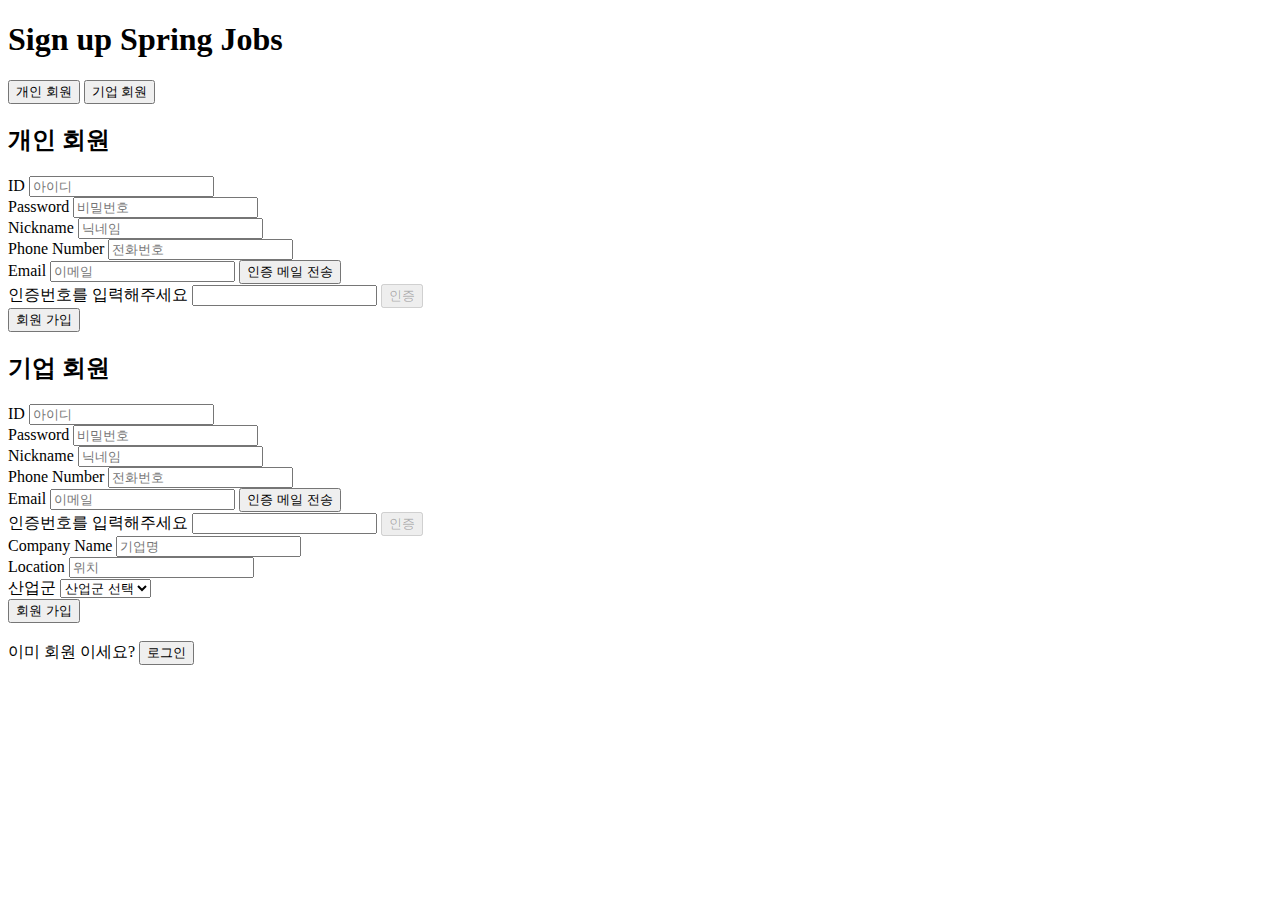
<file: src/main/resources/templates/signup.html>
<!DOCTYPE html>
<html lang="en">
<head>
    <meta charset="UTF-8">
    <title>회원 가입 페이지</title>
    <script src="https://code.jquery.com/jquery-3.7.0.min.js"
            integrity="sha256-2Pmvv0kuTBOenSvLm6bvfBSSHrUJ+3A7x6P5Ebd07/g=" crossorigin="anonymous"></script>

</head>

<script>
    let auth_code;
    let confirmed = false;

    let kind = {
        company: "COMPANY",
        user: "USER"
    };
    let role;

    $(document).ready(function () {
        role = kind.user;

        $('#user-form').show();
        $('#company-form').hide();
    });

    function showUserform() {
        if (role === kind.company) {
            role = kind.user;
            $('#user-form').show();
            $('#company-form').hide().find('input[type=text]', 'input[type=password]', 'input[type=email]').each(function () {
                $(this).val('');
            });
            confirmed = false;
            auth_code = null;

            $('#email').attr("disabled", false).val(null);// 가능
            $('#send-btn').attr("disabled", false);// 가능
            $('#input_code').attr("disabled", true).val(null);
            $('#auth-btn').attr("disabled", true);

        }
    }

    function showCompanyform() {
        if (role === kind.user) {
            role = kind.company;
            $('#company-form').show();
            $('#user-form').hide().find('input[type=text]', 'input[type=password]', 'input[type=email]').each(function () {
                $(this).val('');
            });

            confirmed = false;
            auth_code = null;

            $('#company-email').attr("disabled", false).val(null);// 가능
            $('#company-send-btn').attr("disabled", false);// 가능
            $('#company-input_code').attr("disabled", true).val(null);
            $('#company-auth-btn').attr("disabled", true);
        }
    }

    function sendMail() {
        let email;
        if (role === kind.user) {
            email = $('#email').val();
        } else {
            email = $('#company-email').val();
        }

        $.ajax({
            type: "POST",
            url: "api/email",
            data: {
                "email": email
            },
            success: function (data) {
                alert("해당 이메일로 인증번호 발송이 완료되었습니다.\n 확인부탁드립니다.")
                if (role === kind.user) {
                    $('#email').attr("disabled", true);// 사용 안함
                    $('#send-btn').attr("disabled", true);// 사용 안함
                    $('#input_code').attr("disabled", false);//사용함.
                    $('#auth-btn').attr("disabled", false);// 사용함.
                } else {
                    $('#company-email').attr("disabled", true);// 사용 안함
                    $('#company-send-btn').attr("disabled", true);// 사용 안함
                    $('#company-input_code').attr("disabled", false);//사용함.
                    $('#company-auth-btn').attr("disabled", false);// 사용함.
                }
                auth_code = data;

            }, error(error, status, request) {
                alert(error['responseJSON']['message']);
            }
        })
    }

    // 이메일 인증번호 체크 함수
    function checkCode() {
        let input_code;
        if (role === kind.user) {
            input_code = $('#input_code').val();
        } else {
            input_code = $('#company-input_code').val();
        }

        if (auth_code !== input_code) {
            alert("잘못된 인증번호 입니다.!");
        } else {
            alert("인증되었습니다!");

            if (role === kind.user) {
                $('#input_code').attr("disabled", true);//사용 안함.
                $('#auth-btn').attr("disabled", true);//사용 안함
            } else {
                $('#company-input_code').attr("disabled", true);//사용 안함.
                $('#company-auth-btn').attr("disabled", true);//사용 안함
            }
            confirmed = true;
        }
    }

    function userSignup() {
        if (!confirmed) {
            alert("이메일 인증이 되지 않았습니다!");
            return;
        }
        let loginID = $('#login_id').val();
        let password = $('#password').val();
        let nickname = $('#nickname').val();
        let email = $('#email').val();
        let phone = $('#phone').val();

        let data = {
            'loginId': loginID,
            'password': password,
            'nickname': nickname,
            'email': email,
            'phone': phone,
            'confirmed': confirmed
        };

        $.ajax({
                type: 'POST',
                url: '/api/users/signup',
                contentType: 'application/json',
                data: JSON.stringify(data),
                success: function (response) {
                    alert(response['message']);
                    window.location.href = '/login-page';
                },
                error(error, status, request) {
                    alert(error['responseJSON']['message']);
                }
            }
        );
    }

    function companySignup() {
        if (!confirmed) {
            alert("이메일 인증이 되지 않았습니다!");
            return;
        }

        let loginID = $('#company-login_id').val();
        let password = $('#company-password').val();
        let nickname = $('#company-nickname').val();
        let email = $('#company-email').val();
        let phone = $('#company-phone').val();
        let companyName = $('#companyName').val();
        let location = $('#location').val();
        let industry = $('#industry').val();

        let data = {
            'loginId': loginID,
            'password': password,
            'nickname': nickname,
            'email': email,
            'phone': phone,
            'companyName': companyName,
            'location': location,
            'industry': industry,
            'confirmed': confirmed
        };

        $.ajax({
                type: 'POST',
                url: '/api/companies/signup',
                contentType: 'application/json',
                data: JSON.stringify(data),
                success: function (response) {
                    alert(response['message']);
                    window.location.href = '/login-page';
                },
                error(error, status, request) {
                    alert(error['responseJSON']['message']);
                }
            }
        );
    }
</script>


<body>
<h1>Sign up Spring Jobs</h1>
<span>
    <button onclick="showUserform()">개인 회원</button>
    <button onclick="showCompanyform()">기업 회원</button>
</span>

<div id="user-form">
    <h2>개인 회원</h2>
    <div>
        <label for="login_id">ID</label>
        <input type="text" id="login_id" placeholder="아이디">
    </div>

    <div>
        <label for="password">Password</label>
        <input type="password" id="password" placeholder="비밀번호">
    </div>

    <div>
        <label for="nickname">Nickname</label>
        <input type="text" id="nickname" placeholder="닉네임">
    </div>

    <div>
        <label for="phone">Phone Number</label>
        <input type="text" id="phone" placeholder="전화번호">
    </div>

    <div>
        <label for="email">Email</label>
        <input type="email" id="email" placeholder="이메일">
        <button onclick="sendMail()" class="btn btn-outline-primary" type="button" id="send-btn">인증 메일 전송</button>
    </div>

    <div class="form-group last mb-4 check_input">
        <label for="input_code">인증번호를 입력해주세요</label>
        <input type="text" id="input_code">
        <button onclick="checkCode()" class="btn btn-outline-primary" type="button" id="auth-btn" disabled>인증</button>
    </div>
    <label for="input_code" id="email_confirm_txt"></label>

    <button onclick="userSignup()" id="user-sign-up-btn">회원 가입</button>


</div>

<div id="company-form">
    <h2>기업 회원</h2>
    <div>
        <label for="company-login_id">ID</label>
        <input type="text" id="company-login_id" placeholder="아이디">
    </div>

    <div>
        <label for="company-password">Password</label>
        <input type="password" id="company-password" placeholder="비밀번호">
    </div>

    <div>
        <label for="company-nickname">Nickname</label>
        <input type="text" id="company-nickname" placeholder="닉네임">
    </div>

    <div>
        <label for="company-phone">Phone Number</label>
        <input type="text" id="company-phone" placeholder="전화번호">
    </div>

    <div>
        <label for="company-email">Email</label>
        <input type="email" id="company-email" placeholder="이메일">
        <button onclick="sendMail()" class="btn btn-outline-primary" type="button" id="company-send-btn">인증 메일 전송
        </button>
    </div>

    <div class="form-group last mb-4 check_input">
        <label for="company-input_code">인증번호를 입력해주세요</label>
        <input type="text" id="company-input_code">
        <button onclick="checkCode()" class="btn btn-outline-primary" type="button" id="company-auth-btn" disabled>인증
        </button>
    </div>

    <div>
        <label for="company-phone">Company Name</label>
        <input type="text" id="companyName" placeholder="기업명">
    </div>

    <div>
        <label for="company-phone">Location</label>
        <input type="text" id="location" placeholder="위치">
    </div>


    <div class="input-group mb-3">
        <label class="input-group-text">산업군</label>
        <select class="form-select" id="industry">
            <option selected>산업군 선택</option>
            <option value="서비스업">서비스업</option>
            <option value="제조업">제조업</option>
            <option value="IT/웹/통신">IT/웹/통신</option>
        </select>
    </div>

    <button onclick="companySignup()" id="company-sign-up-btn">회원 가입</button>
</div>
<br>
<span>이미 회원 이세요?
<button id="login-id-btn" onclick="location.href='/login-page'">
    로그인
</button>
    </button>
</span>
</body>
</html>
</file>
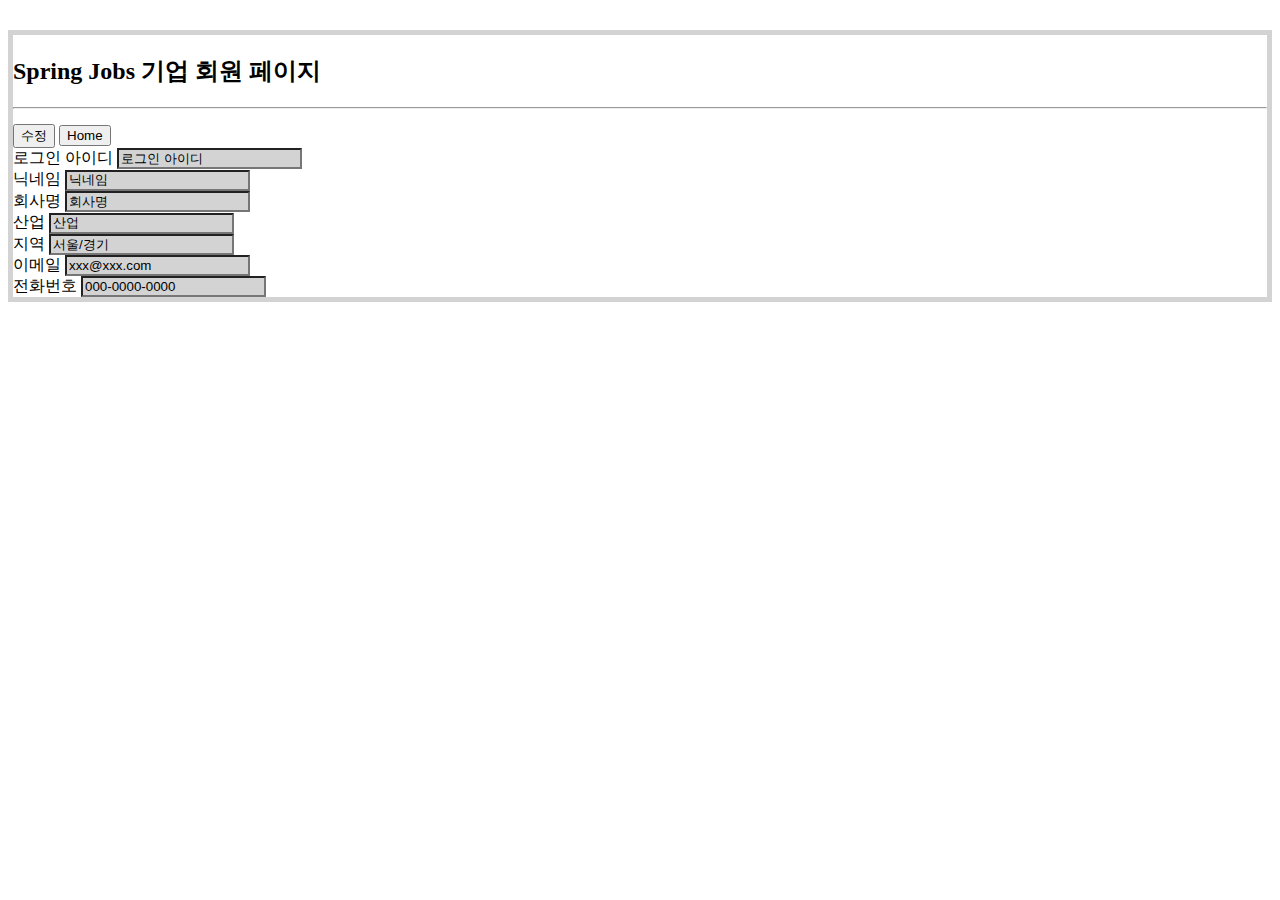
<file: src/main/resources/templates/company/companyMypage.html>
<!doctype html>
<html xmlns:th="http://www.thymeleaf.org" lang="en">
<head>
    <meta charset="UTF-8">
    <title>기업 회원 페이지</title>
    <meta name="viewport"
          content="width=device-width, user-scalable=no, initial-scale=1.0, maximum-scale=1.0, minimum-scale=1.0">
    <meta http-equiv="X-UA-Compatible" content="ie=edge">
    <link href="https://cdn.jsdelivr.net/npm/bootstrap@5.3.2/dist/css/bootstrap.min.css" rel="stylesheet"
          integrity="sha384-T3c6CoIi6uLrA9TneNEoa7RxnatzjcDSCmG1MXxSR1GAsXEV/Dwwykc2MPK8M2HN" crossorigin="anonymous">
    <script src="https://code.jquery.com/jquery-3.7.0.min.js"
            integrity="sha256-2Pmvv0kuTBOenSvLm6bvfBSSHrUJ+3A7x6P5Ebd07/g=" crossorigin="anonymous"></script>
</head>
<script type="text/javascript">
</script>
<body>
<div class="container" style="border: 5px solid lightgray; margin-top: 30px">
        <div class="py-5 text-center">
            <h2>Spring Jobs 기업 회원 페이지</h2>
        </div>
        <hr/>
        <div class="d-grid gap-2 d-md-flex justify-content-md-end" style="margin-top: 15px">
            <button class="btn btn-info" onclick="location.href='/company/edit'">수정</button>
            <button class="btn btn-info" onclick="location.href='/'">Home</button>
        </div>

        <div>
            <label for="companyLoginId">로그인 아이디</label>
            <input type="text" id="companyLoginId" name="companyLoginId" class="form-control" value="로그인 아이디" th:value="${company.loginId}" style="background-color: lightgray" readonly>
        </div>
        <div>
            <label for="companyNickname">닉네임</label>
            <input type="text" id="companyNickname" name="companyNickname" class="form-control" value="닉네임" th:value="${company.nickname}" style="background-color: lightgray" readonly>
        </div>
        <div>
            <label for="companyName">회사명</label>
            <input type="text" id="companyName" name="companyName" class="form-control" value="회사명" th:value="${company.companyName}" style="background-color: lightgray" readonly>
        </div>
        <div>
            <label for="companyIndustry">산업</label>
            <input type="text" id="companyIndustry" name="companyIndustry" class="form-control" value="산업" th:value="${company.industry}" style="background-color: lightgray" readonly>
        </div>
        <div>
            <label for="companyLocation">지역</label>
            <input type="text" id="companyLocation" name="companyLocation" class="form-control" value="서울/경기" th:value="${company.location}" style="background-color: lightgray" readonly>
        </div>
        <div>
            <label for="companyEmail">이메일</label>
            <input type="text" id="companyEmail" name="companyEmail" class="form-control" value="xxx@xxx.com" th:value="${company.email}" style="background-color: lightgray" readonly>
        </div>
        <div>
            <label for="companyPhone">전화번호</label>
            <input type="text" id="companyPhone" name="companyPhone" class="form-control" value="000-0000-0000" th:value="${company.phone}" style="background-color: lightgray" readonly>
        </div>
    </div>
</body>
</html>
</file>
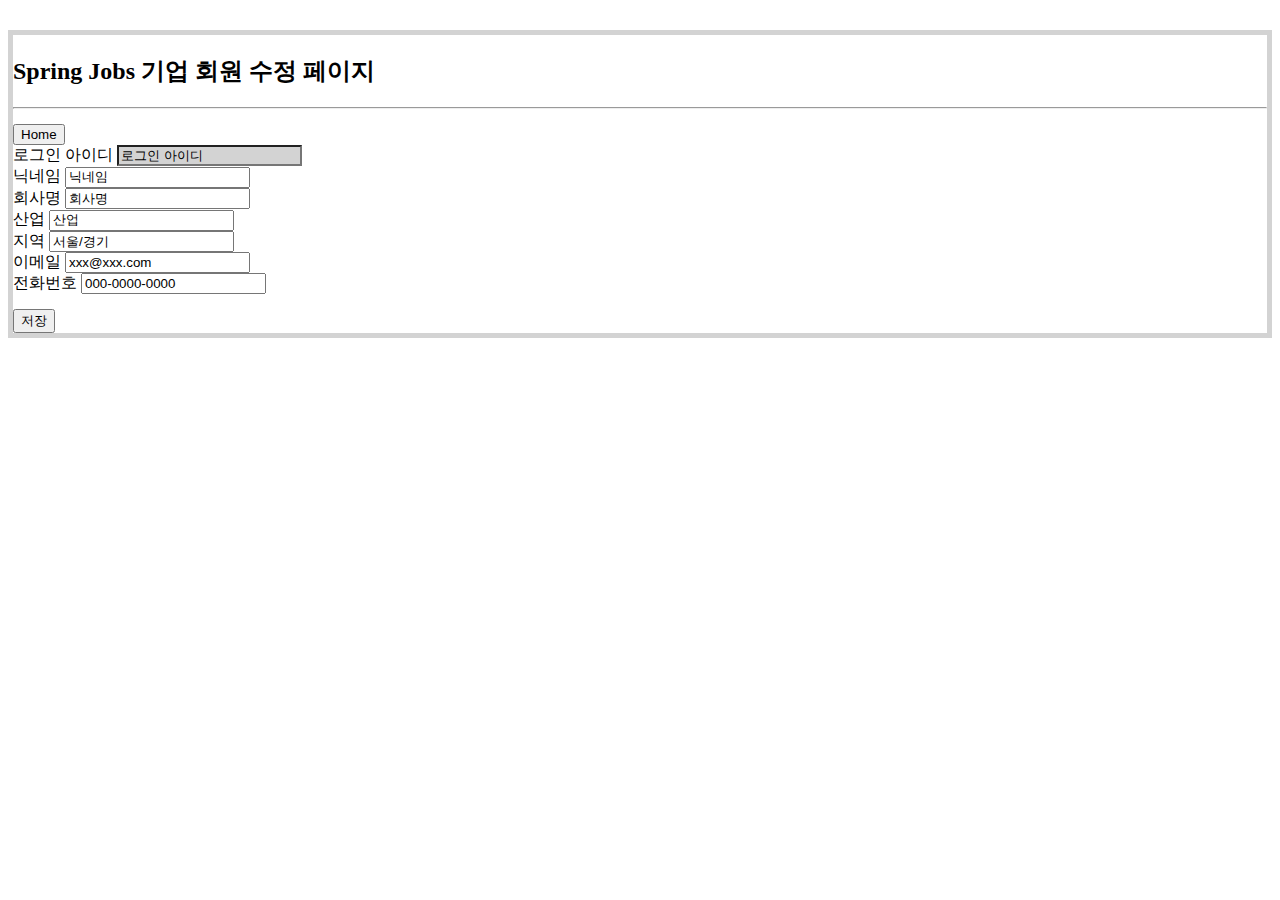
<file: src/main/resources/templates/company/companyUpdateForm.html>
<!DOCTYPE html>
<html lang="en">
<head>
    <meta charset="UTF-8">
    <title>기업 회원 수정 페이지</title>
    <meta name="viewport"
          content="width=device-width, user-scalable=no, initial-scale=1.0, maximum-scale=1.0, minimum-scale=1.0">
    <meta http-equiv="X-UA-Compatible" content="ie=edge">
    <link href="https://cdn.jsdelivr.net/npm/bootstrap@5.3.2/dist/css/bootstrap.min.css" rel="stylesheet"
          integrity="sha384-T3c6CoIi6uLrA9TneNEoa7RxnatzjcDSCmG1MXxSR1GAsXEV/Dwwykc2MPK8M2HN" crossorigin="anonymous">
    <script src="https://code.jquery.com/jquery-3.7.0.min.js"
            integrity="sha256-2Pmvv0kuTBOenSvLm6bvfBSSHrUJ+3A7x6P5Ebd07/g=" crossorigin="anonymous"></script>
</head>
<script type="text/javascript">
</script>
<body>
<div class="container" style="border: 5px solid lightgray; margin-top: 30px">
        <div class="py-5 text-center">
            <h2>Spring Jobs 기업 회원 수정 페이지</h2>
        </div>
        <hr/>
        <div class="d-grid gap-2 d-md-flex justify-content-md-end" style="margin-top: 15px">
            <button class="btn btn-info" onclick="location.href='/'">Home</button>
        </div>

        <form th:action="@{/company/edit}" th:object="${company}" method="post">
            <div>
                <label for="loginId">로그인 아이디</label>
                <input type="text" class="form-control" th:field="*{loginId}" value="로그인 아이디" style="background-color: lightgray" readonly>
            </div>
            <div>
                <label for="nickname">닉네임</label>
                <input type="text" class="form-control" th:field="*{nickname}" value="닉네임">
            </div>
            <div>
                <label for="companyName">회사명</label>
                <input type="text" class="form-control" th:field="*{companyName}" value="회사명">
            </div>
            <div>
                <label for="industry">산업</label>
                <input type="text" class="form-control" th:field="*{industry}" value="산업">
            </div>
            <div>
                <label for="location">지역</label>
                <input type="text" class="form-control" th:field="*{location}" value="서울/경기">
            </div>
            <div>
                <label for="email">이메일</label>
                <input type="text" class="form-control" th:field="*{email}" value="xxx@xxx.com">
            </div>
            <div>
                <label for="phone">전화번호</label>
                <input type="text" class="form-control" th:field="*{phone}" value="000-0000-0000">
            </div>

            <div class="d-grid" style="margin-top: 15px">
                <button class="btn btn-primary" type="submit">저장</button>
            </div>
        </form>
    </div>
</body>
</html>
</file>
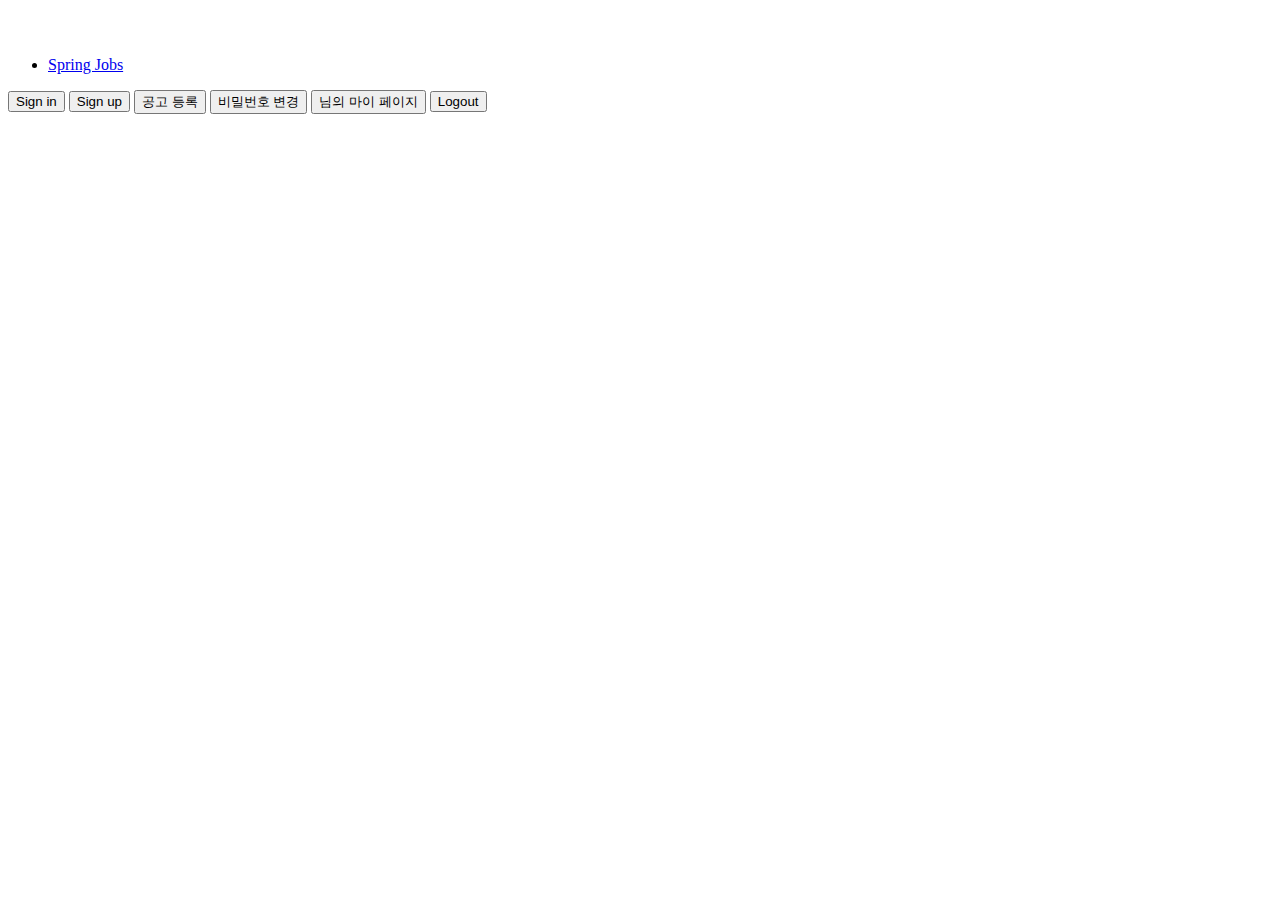
<file: src/main/resources/templates/fragments/header.html>
<html lang="en" xmlns:th="http://www.thymeleaf.org">
<header th:fragment="fragment-header" class="p-3 text-bg-white">
    <div class="container">
        <div class="d-flex flex-wrap align-items-center justify-content-center justify-content-lg-start">
            <a href="/" class="d-flex align-items-center mb-2 mb-lg-0 text-white text-decoration-none">
                <svg class="bi me-2" width="40" height="32" role="img" aria-label="Bootstrap">
                    <use xlink:href="#bootstrap"></use>
                </svg>
            </a>

            <ul class="nav col-12 col-lg-auto me-lg-auto mb-2 justify-content-center mb-md-0">
                <li><a class="nav-link px-2 text-info" href="/">Spring Jobs</a></li>
            </ul>

            <div class="text-end">
                <button id="sign-in-btn" class="btn btn-info" onclick="location.href='/login-page'">
                    Sign in
                </button>
                <button id="sign-up-btn" class="btn btn-outline-info" onclick="location.href='/signup-page'">
                    Sign up
                </button>
                <button class="btn btn-outline-warning" id="post-btn" onclick="location.href='/post'">
                    공고 등록
                </button>
                <button class="btn btn-info" id="password-btn" onclick="location.href='/password'">
                    비밀번호 변경
                </button>
                <button class="btn btn-info" id="mypage">
                    <span id="nickname"></span>님의 마이 페이지
                </button>
                <button class="btn btn-outline-info" id="logout-btn" onclick="logout()">
                    Logout
                </button>
            </div>
        </div>
    </div>
</header>
</file>
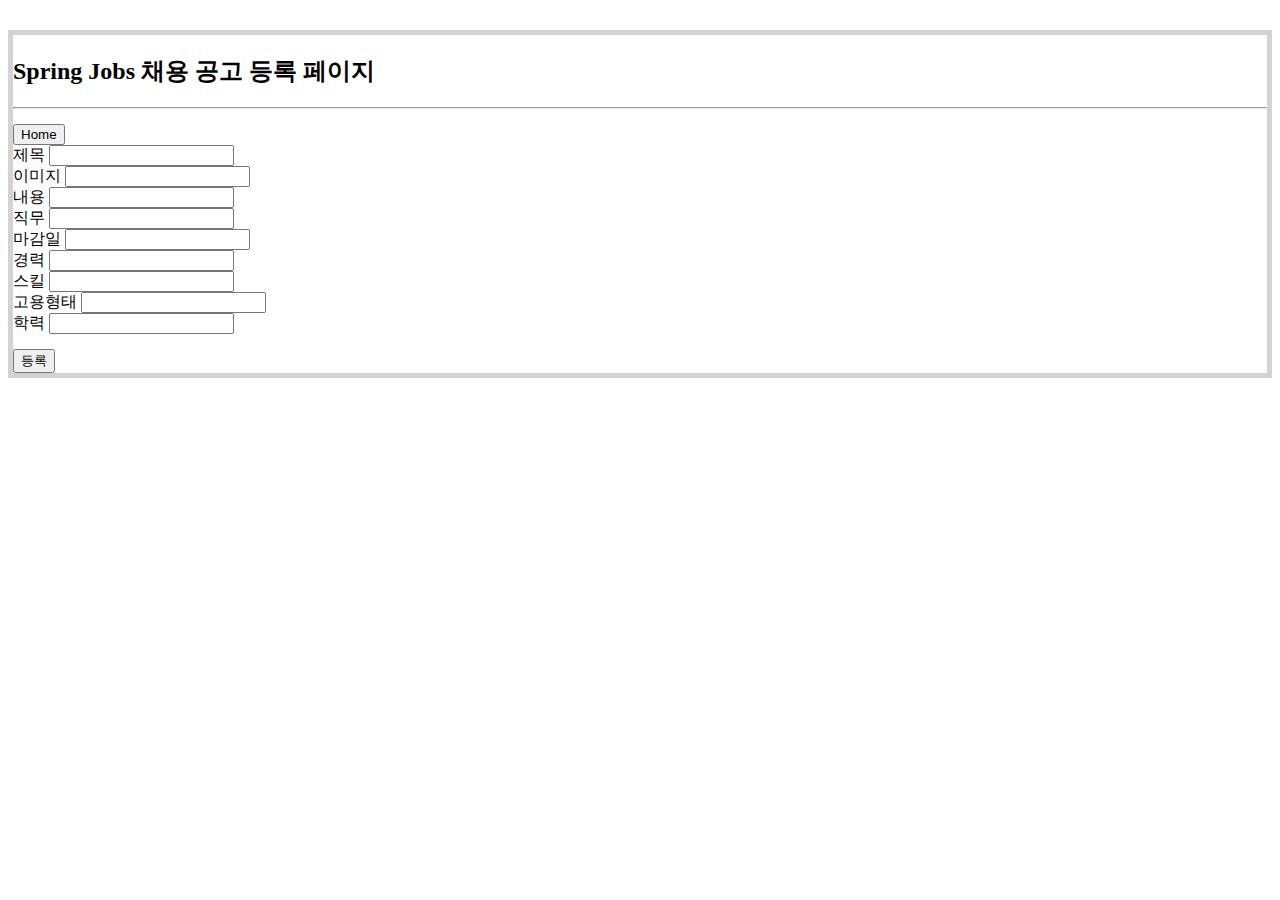
<file: src/main/resources/templates/post/postCreateForm.html>
<!DOCTYPE html>
<html lang="en">
<head>
    <meta charset="UTF-8">
    <title>채용 공고 등록 페이지</title>
    <meta name="viewport"
          content="width=device-width, user-scalable=no, initial-scale=1.0, maximum-scale=1.0, minimum-scale=1.0">
    <meta http-equiv="X-UA-Compatible" content="ie=edge">
    <link href="https://cdn.jsdelivr.net/npm/bootstrap@5.3.2/dist/css/bootstrap.min.css" rel="stylesheet"
          integrity="sha384-T3c6CoIi6uLrA9TneNEoa7RxnatzjcDSCmG1MXxSR1GAsXEV/Dwwykc2MPK8M2HN" crossorigin="anonymous">
    <script src="https://code.jquery.com/jquery-3.7.0.min.js"
            integrity="sha256-2Pmvv0kuTBOenSvLm6bvfBSSHrUJ+3A7x6P5Ebd07/g=" crossorigin="anonymous"></script>
</head>
<script type="text/javascript">
</script>
<body>
    <div class="container" style="border: 5px solid lightgray; margin-top: 30px">
        <div class="py-5 text-center">
            <h2>Spring Jobs 채용 공고 등록 페이지</h2>
        </div>
        <hr/>
        <div class="d-grid gap-2 d-md-flex justify-content-md-end" style="margin-top: 15px">
            <button class="btn btn-info" onclick="location.href='/'">Home</button>
        </div>

        <form th:action="@{/post}" th:object="${post}" method="post">
            <div>
                <label for="title">제목</label>
                <input type="text" class="form-control" th:field="*{title}">
            </div>
            <div>
                <label for="image">이미지</label>
                <input type="text" class="form-control" th:field="*{image}">
            </div>
            <div>
                <label for="contents">내용</label>
                <input type="text" class="form-control" th:field="*{contents}">
            </div>
            <div>
                <label for="job">직무</label>
                <input type="text" class="form-control" th:field="*{job}">
            </div>
            <div>
                <label for="deadline">마감일</label>
                <input type="text" class="form-control" th:field="*{deadline}">
            </div>
            <div>
                <label for="career">경력</label>
                <input type="text" class="form-control" th:field="*{career}">
            </div>
            <div>
                <label for="skill">스킬</label>
                <input type="text" class="form-control" th:field="*{skill}">
            </div>
            <div>
                <label for="empType">고용형태</label>
                <input type="text" class="form-control" th:field="*{empType}">
            </div>
            <div>
                <label for="education">학력</label>
                <input type="text" class="form-control" th:field="*{education}">
            </div>

            <div class="d-grid" style="margin-top: 15px">
                <button class="btn btn-primary" type="submit">등록</button>
            </div>
        </form>
    </div>
</body>
</html>
</file>
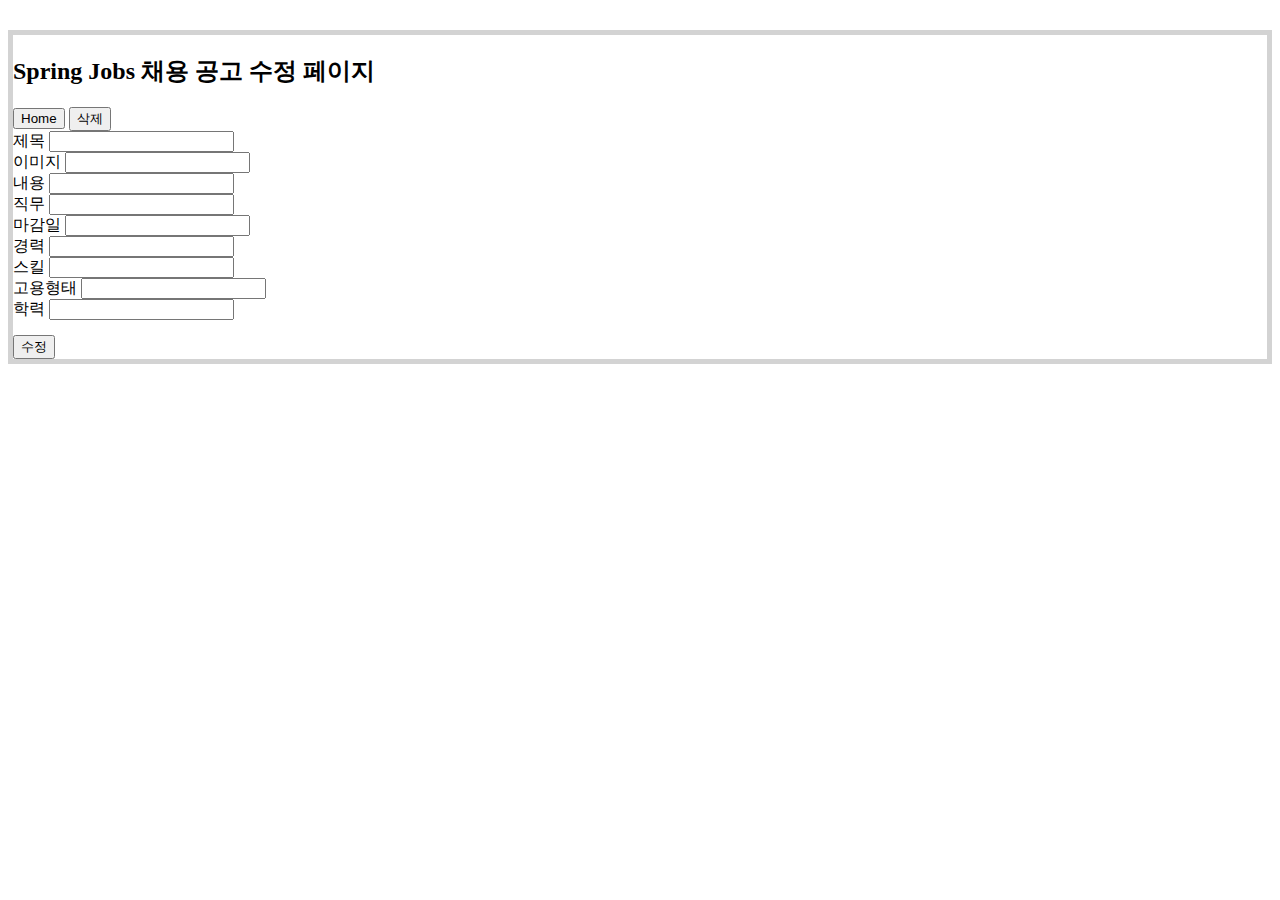
<file: src/main/resources/templates/post/postUpdateForm.html>
<!DOCTYPE html>
<html lang="en">
<head>
    <meta charset="UTF-8">
    <title>채용 공고 수정 페이지</title>
    <meta name="viewport"
          content="width=device-width, user-scalable=no, initial-scale=1.0, maximum-scale=1.0, minimum-scale=1.0">
    <meta http-equiv="X-UA-Compatible" content="ie=edge">
    <link href="https://cdn.jsdelivr.net/npm/bootstrap@5.3.2/dist/css/bootstrap.min.css" rel="stylesheet"
          integrity="sha384-T3c6CoIi6uLrA9TneNEoa7RxnatzjcDSCmG1MXxSR1GAsXEV/Dwwykc2MPK8M2HN" crossorigin="anonymous">
    <script src="https://code.jquery.com/jquery-3.7.0.min.js"
            integrity="sha256-2Pmvv0kuTBOenSvLm6bvfBSSHrUJ+3A7x6P5Ebd07/g=" crossorigin="anonymous"></script>
</head>
<script type="text/javascript">
    $(function(){
        $('#del_btn').click(function(){
            let url = $(location).attr('href');
            let deleteUrl = url.substring(0, url.length-4) + "delete";
            $.post(deleteUrl);
            location.replace("/");
        })
    })
</script>
<body>
    <div class="container" style="border: 5px solid lightgray; margin-top: 30px">
        <div class="py-5 text-center">
            <h2>Spring Jobs 채용 공고 수정 페이지</h2>
        </div>
        </hr>
        <div class="d-grid gap-2 d-md-flex justify-content-md-end" style="margin-top: 15px">
            <button class="btn btn-info" onclick="location.href='/'">Home</button>
            <button class="btn btn-danger" id="del_btn">삭제</button>
        </div>

        <form th:action th:object="${post}" method="post">
            <div>
                <label for="title">제목</label>
                <input type="text" class="form-control" th:field="*{title}">
            </div>
            <div>
                <label for="image">이미지</label>
                <input type="text" class="form-control" th:field="*{image}">
            </div>
            <div>
                <label for="contents">내용</label>
                <input type="text" class="form-control" th:field="*{contents}">
            </div>
            <div>
                <label for="job">직무</label>
                <input type="text" class="form-control" th:field="*{job}">
            </div>
            <div>
                <label for="deadline">마감일</label>
                <input type="text" class="form-control" th:field="*{deadline}">
            </div>
            <div>
                <label for="career">경력</label>
                <input type="text" class="form-control" th:field="*{career}">
            </div>
            <div>
                <label for="skill">스킬</label>
                <input type="text" class="form-control" th:field="*{skill}">
            </div>
            <div>
                <label for="empType">고용형태</label>
                <input type="text" class="form-control" th:field="*{empType}">
            </div>
            <div>
                <label for="education">학력</label>
                <input type="text" class="form-control" th:field="*{education}">
            </div>

            <div class="d-grid" style="margin-top: 15px">
                <button class="btn btn-primary" type="submit">수정</button>
            </div>
        </form>
    </div>
</body>
</html>
</file>
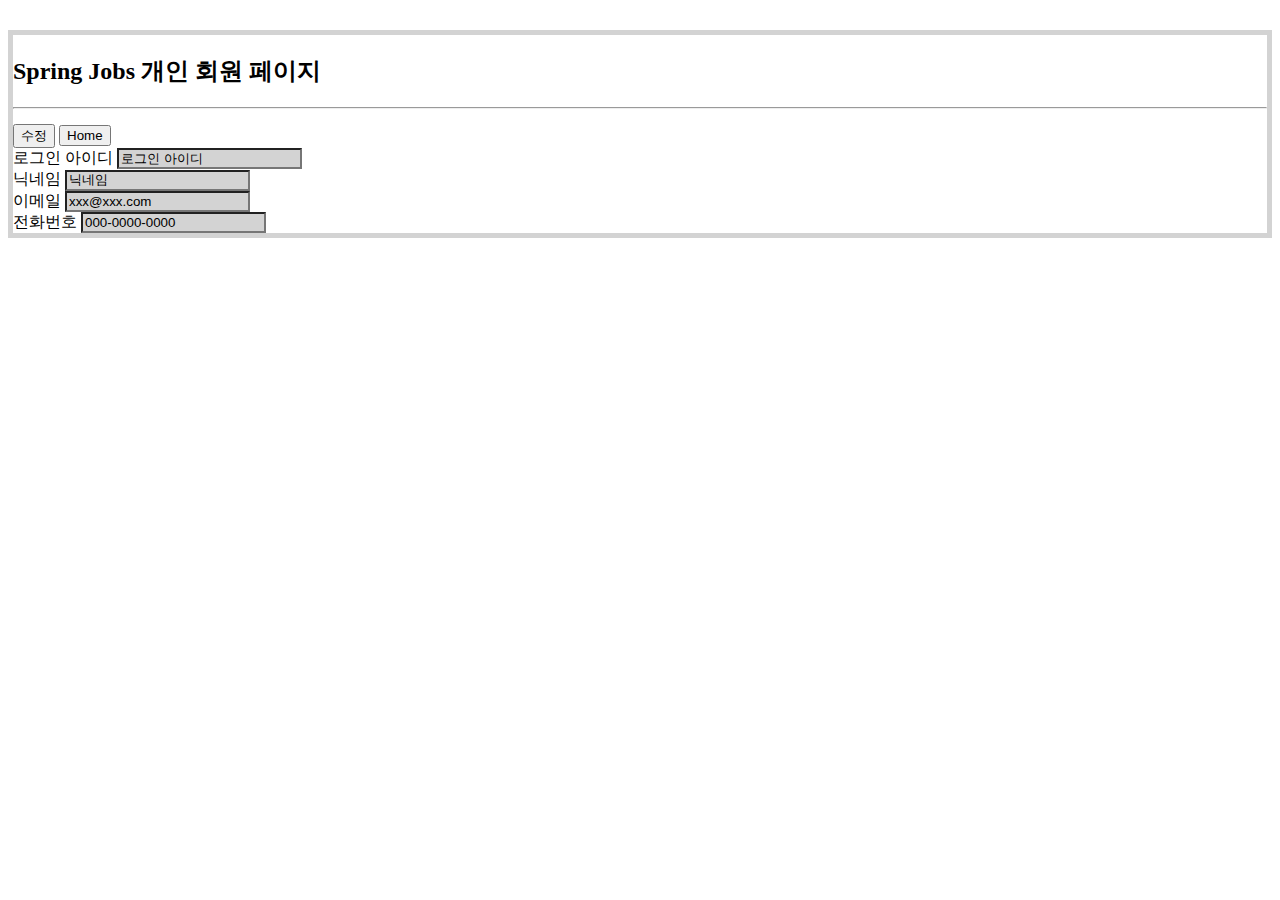
<file: src/main/resources/templates/user/userMypage.html>
<!doctype html>
<html xmlns:th="http://www.thymeleaf.org" lang="en">
<head>
    <meta charset="UTF-8">
    <title>개인 회원 페이지</title>
    <meta name="viewport"
          content="width=device-width, user-scalable=no, initial-scale=1.0, maximum-scale=1.0, minimum-scale=1.0">
    <meta http-equiv="X-UA-Compatible" content="ie=edge">
    <link href="https://cdn.jsdelivr.net/npm/bootstrap@5.3.2/dist/css/bootstrap.min.css" rel="stylesheet"
          integrity="sha384-T3c6CoIi6uLrA9TneNEoa7RxnatzjcDSCmG1MXxSR1GAsXEV/Dwwykc2MPK8M2HN" crossorigin="anonymous">
    <script src="https://code.jquery.com/jquery-3.7.0.min.js"
            integrity="sha256-2Pmvv0kuTBOenSvLm6bvfBSSHrUJ+3A7x6P5Ebd07/g=" crossorigin="anonymous"></script>
</head>
<script type="text/javascript">
</script>
<body>
<div class="container" style="border: 5px solid lightgray; margin-top: 30px">
        <div class="py-5 text-center">
            <h2>Spring Jobs 개인 회원 페이지</h2>
        </div>
        <hr/>
        <div class="d-grid gap-2 d-md-flex justify-content-md-end" style="margin-top: 15px">
            <button class="btn btn-info" onclick="location.href='/user/edit'">수정</button>
            <button class="btn btn-info" onclick="location.href='/'">Home</button>
        </div>

        <div>
            <label for="userLoginId">로그인 아이디</label>
            <input type="text" id="userLoginId" name="userLoginId" class="form-control" value="로그인 아이디" th:value="${user.loginId}" style="background-color: lightgray" readonly>
        </div>
        <div>
            <label for="userNickname">닉네임</label>
            <input type="text" id="userNickname" name="userNickname" class="form-control" value="닉네임" th:value="${user.nickname}" style="background-color: lightgray" readonly>
        </div>
        <div>
            <label for="userEmail">이메일</label>
            <input type="text" id="userEmail" name="userEmail" class="form-control" value="xxx@xxx.com" th:value="${user.email}" style="background-color: lightgray" readonly>
        </div>
        <div>
            <label for="userPhone">전화번호</label>
            <input type="text" id="userPhone" name="userPhone" class="form-control" value="000-0000-0000" th:value="${user.phone}" style="background-color: lightgray" readonly>
        </div>
    </div>
</body>
</html>
</file>
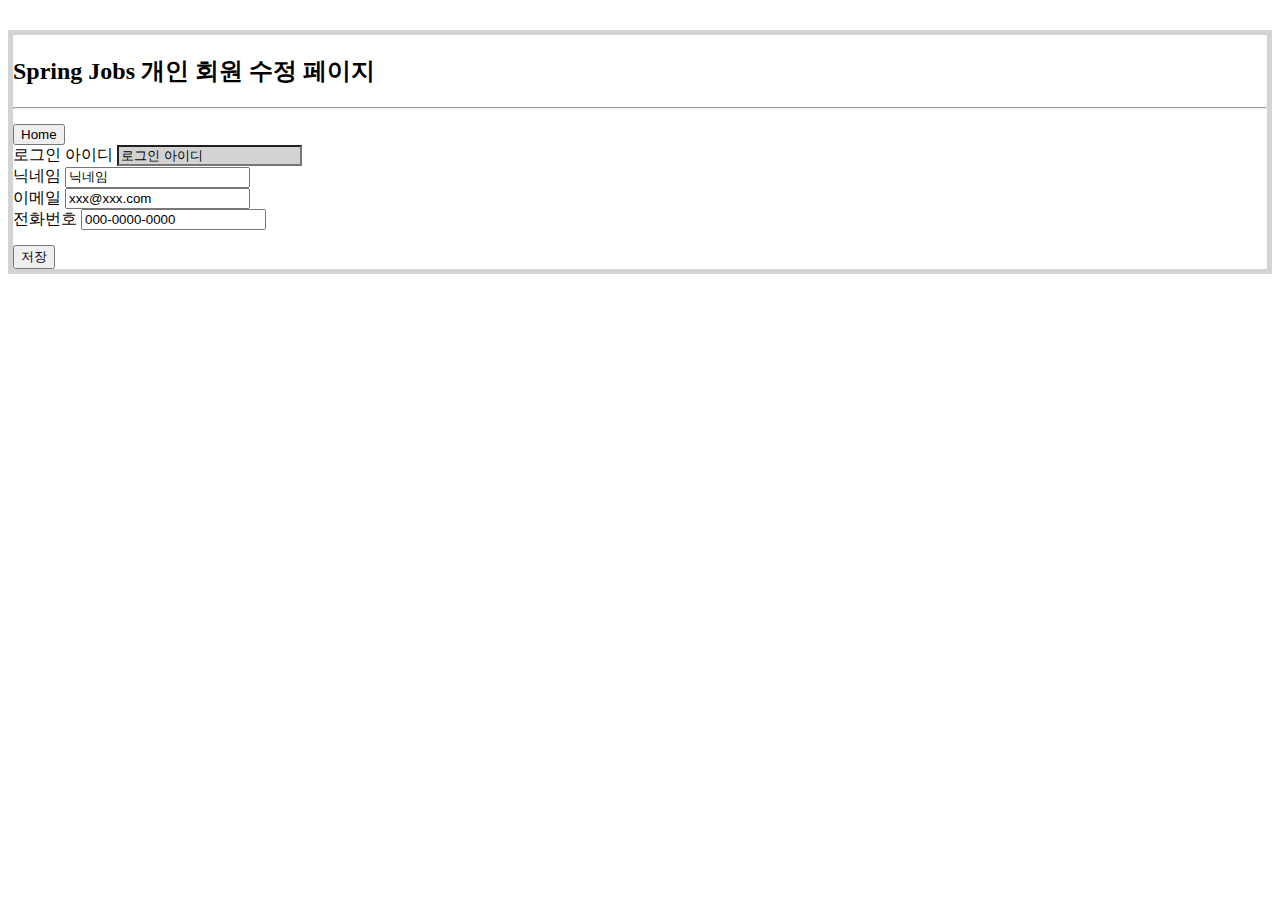
<file: src/main/resources/templates/user/userUpdateForm.html>
<!DOCTYPE html>
<html lang="en">
<head>
    <meta charset="UTF-8">
    <title>개인 회원 수정 페이지</title>
    <meta name="viewport"
          content="width=device-width, user-scalable=no, initial-scale=1.0, maximum-scale=1.0, minimum-scale=1.0">
    <meta http-equiv="X-UA-Compatible" content="ie=edge">
    <link href="https://cdn.jsdelivr.net/npm/bootstrap@5.3.2/dist/css/bootstrap.min.css" rel="stylesheet"
          integrity="sha384-T3c6CoIi6uLrA9TneNEoa7RxnatzjcDSCmG1MXxSR1GAsXEV/Dwwykc2MPK8M2HN" crossorigin="anonymous">
    <script src="https://code.jquery.com/jquery-3.7.0.min.js"
            integrity="sha256-2Pmvv0kuTBOenSvLm6bvfBSSHrUJ+3A7x6P5Ebd07/g=" crossorigin="anonymous"></script>
</head>
<script type="text/javascript">
</script>
<body>
<div class="container" style="border: 5px solid lightgray; margin-top: 30px">
        <div class="py-5 text-center">
            <h2>Spring Jobs 개인 회원 수정 페이지</h2>
        </div>
        <hr/>
        <div class="d-grid gap-2 d-md-flex justify-content-md-end" style="margin-top: 15px">
            <button class="btn btn-info" onclick="location.href='/'">Home</button>
        </div>

        <form th:action="@{/user/edit}" th:object="${user}" method="post">
            <div>
                <label for="loginId">로그인 아이디</label>
                <input type="text" class="form-control" th:field="*{loginId}" value="로그인 아이디" style="background-color: lightgray" readonly>
            </div>
            <div>
                <label for="nickname">닉네임</label>
                <input type="text" class="form-control" th:field="*{nickname}" value="닉네임">
            </div>
            <div>
                <label for="email">이메일</label>
                <input type="text" class="form-control" th:field="*{email}" value="xxx@xxx.com">
            </div>
            <div>
                <label for="phone">전화번호</label>
                <input type="text" class="form-control" th:field="*{phone}" value="000-0000-0000">
            </div>

            <div class="d-grid" style="margin-top: 15px">
                <button class="btn btn-primary" type="submit">저장</button>
            </div>
        </form>
    </div>
</body>
</html>
</file>
